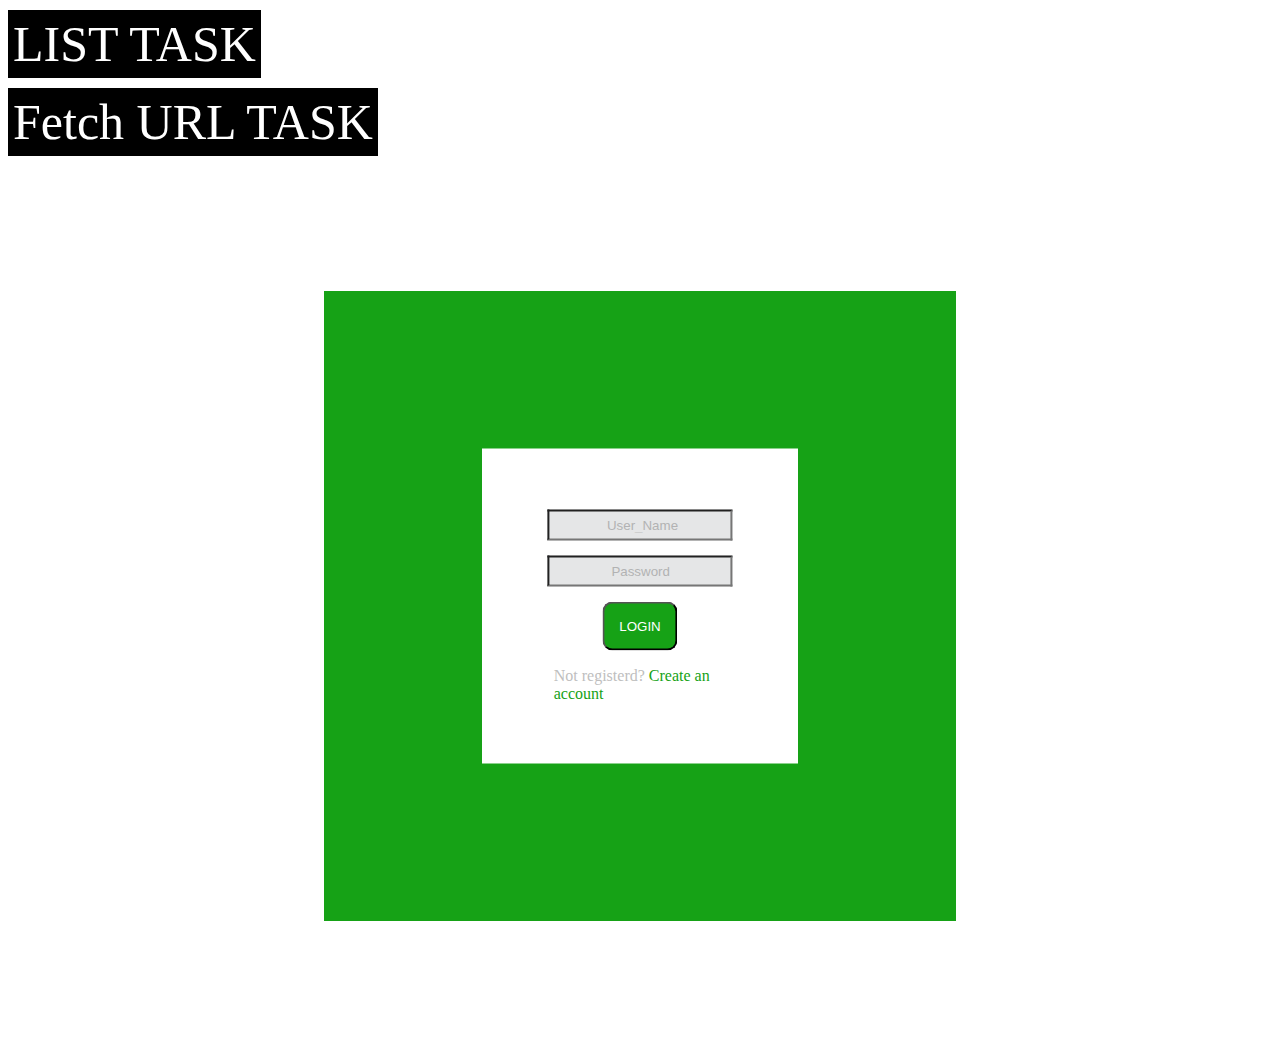
<file: index.html>
<!DOCTYPE html>
<html lang="en">
<head>
    <meta charset="UTF-8">
    <meta name="viewport" content="width=device-width, initial-scale=1.0">
    <title>Document</title>
    <link rel="stylesheet" href="css/style.css">
</head>
<body>
    <a href="list.html"> LIST TASK</a>
    <a class="fet" href="fetch.html"> Fetch URL TASK</a>
    <div class="container">
        <div class="box">
            <div class="form">
                <input placeholder="User_Name" id="user" type="text">
                <input placeholder="Password " id="pass" type="password">
                <button id="btLogin">LOGIN</button>
                <p><span>Not registerd?</span> Create an account</p>   
        </div>
            
        </div>

    </div>
    <script src="javascribt/index.js"></script>
</body>
</html>
</file>
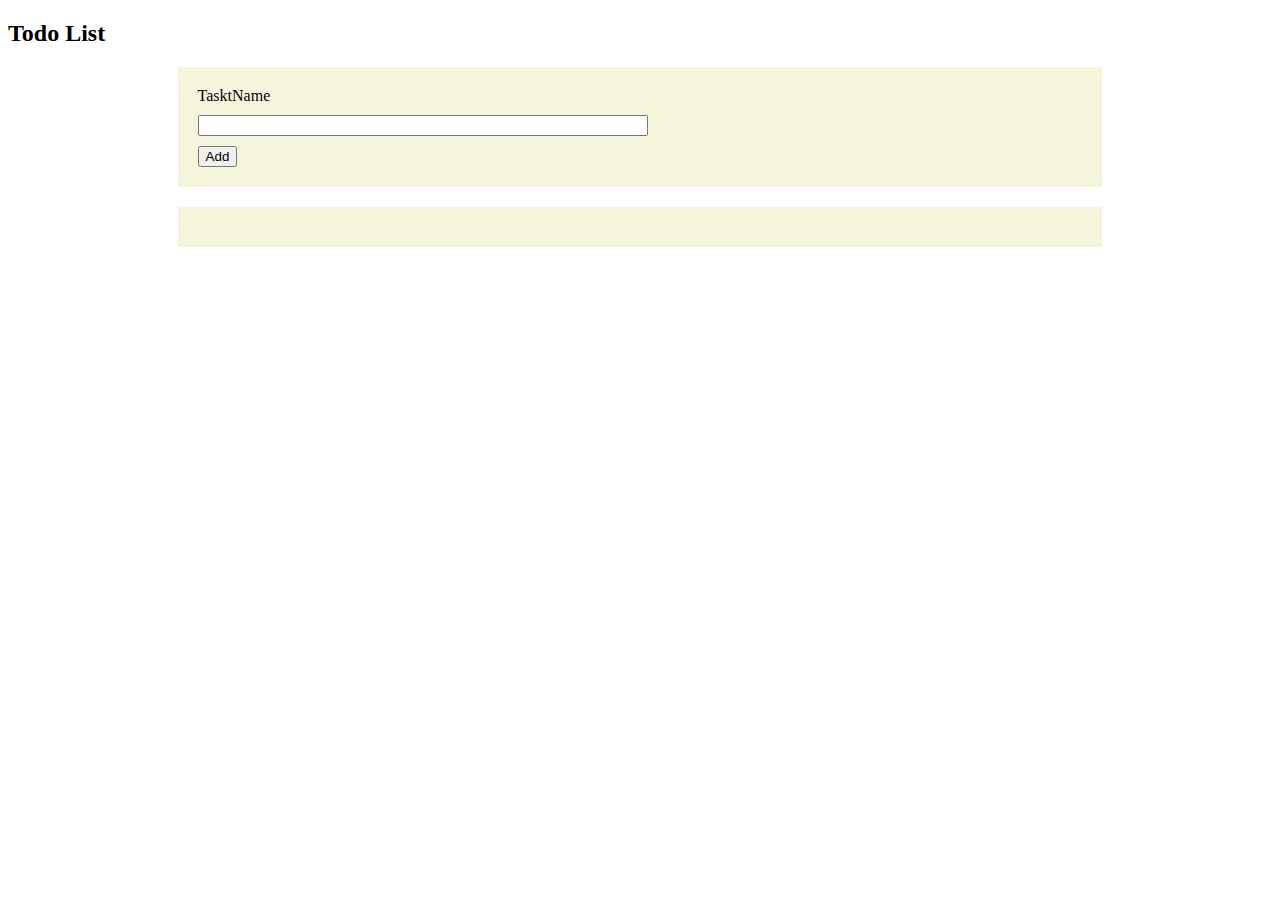
<file: list.html>
<!DOCTYPE html>
<html lang="en">
<head>
    <meta charset="UTF-8">
    <meta name="viewport" content="width=device-width, initial-scale=1.0">
    <title>Document</title>
    <link rel="stylesheet" href="css/list.css">
</head>
<body>
    <h2>Todo List</h2>

    <!-- <input type="text" id="taskInput" placeholder="Enter task">
    <button onclick="addTask()">Add Task</button>

    <ol id="taskList">
    </ol> -->
    <div id="demo1">
        <label for="productName">TasktName</label>
        <input type="text" id="productName">
        <button  id="add">Add</button>
        <button class="hidden" id="update">Done</button>
        
        
    </div>
    <div id="demo1">
        <table>
            <tbody id="tableBody">
           
            </tbody>
        </table>
    </div>
    <script src="javascribt/list.js"></script>
</body>
</html>
</file>
<file: css/style.css>
a{
    background-color: black;
    color: white;
    width: fit-content;
    padding: 5px;
    text-decoration: none;
    font-size:50px;
    display: block;
    text-align: center;
    margin-top: 10px;
}
.container{
    background-color: rgb(22, 162,   22);
    position: relative;
    width: 50%;
    height: 70vh;
    margin: 15vh auto;

}
.container .box{
    display: block;
    position: absolute;
    width: 50%;
    height: 50%;
    top: 50%;
    left: 50%;
    transform: translate(-50%,-50%);
    background-color: white;
    
}
 
.container .box .form{
    position: absolute;
    width: 70%;
    top: 50%;
    left: 50%;
    transform: translate(-50%,-50%);

}

.container .box .form input{
    display: block;
    margin: 15px auto;
    background-color: rgb(229, 230, 231);
    height: 25px;
    text-align: center;
}

.container .box #btLogin{
    display: block;
    margin: 15px auto;
}
::placeholder{
    color: gray;
    opacity: .5;
    margin: 5px;
    text-indent: 15px;
}
.container .box .form #btLogin{
    padding: 15px;
    border-radius: 10px;
    color: white;
    background-color: rgb(22, 162,   22);
}
.container .box .form p{
    color: rgb(22, 162,   22);
    position: relative;
    margin-left: 11%;

}
.container .box .form span{
    color: gray;
    opacity: .5;
} 

.fetch{
    display: flex;
}
</file>
<file: css/list.css>
div{
    background-color: beige;
    
    width: 70%;
    margin: 20px auto;
    padding: 20px;
}
label{
    display: block;
    margin-bottom: 10px;
}
input{
    width: 50%;
    display: block;
    margin-bottom: 10px;;
}
button{
    display: block;
    margin-top: 10px;
}
.hidden{
    display: none;
}
</file>
